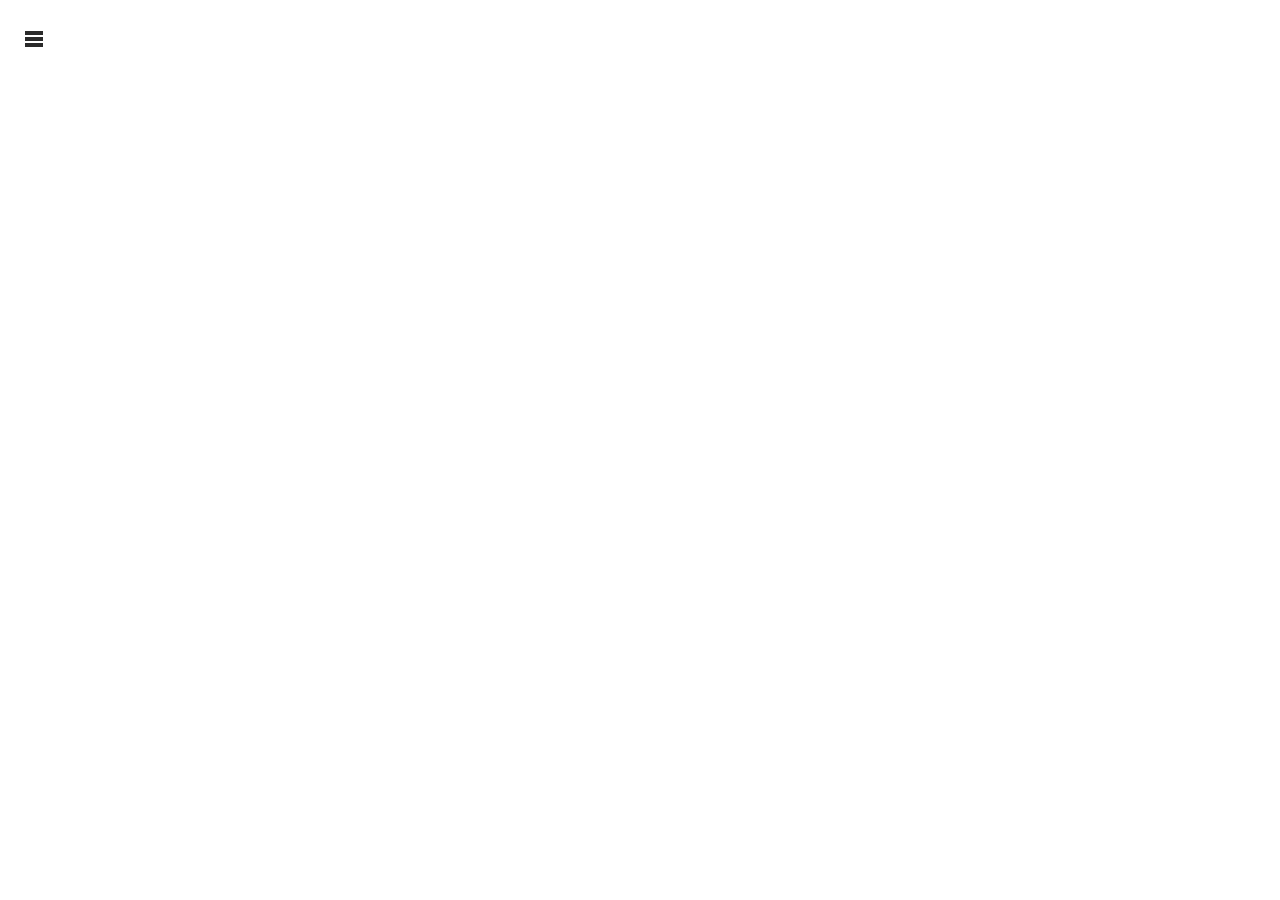
<file: contacto.html>
<!DOCTYPE html>
  <html>
  <head>
    <title>Aitor Larrea Ilustraciones - Contacto</title>
    <meta charset="utf-8"/>
    <meta name="author" content ="Aitor Larrea"/>
    <meta name="copyright" content="Aitor Larrea"/>
    <meta name="description" content="Aitor Larrea, fundador de Juko Manduko e ilustrador de ideas, cuentos y proyectos."/>
    <meta name="keywords" content="ilustrador, ilustraciones, cuentos infantiles, ideas, proyectos"/>
    <meta http-equiv=”Content-Language” content=”es”/>
    <meta name="viewport" content="width=device-width, initial-scale=1"/>
    <link href="style.css" rel="stylesheet" type="text/css"/>
    <link rel="icon" href="img/favicon.png" type="image/png"/>
  </head>
  </html>

  <header>
    <h1>Aitor Larrea</h1>
    <div class="social">
      <a href="https://facebook.com/jukomanduko/" target="_blank"><img src="img/facebook-icon.jpg" alt="facebook"></a>
      <a href="https://instagram.com/jukomanduko" target="_blank"><img src="img/instagram-icon.jpg" alt="instagram"></a>
      <a href="https://www.pinterest.es/jukomanduko/" target="_blank"><img src="img/pinterest-icon.jpg" alt="pinterest"></a>
    </div>
  </header>
  <nav>
      <a href="index.html">Ilustraciones</a>
      <a href="proyectos.html">Proyectos</a>
      <a href="contacto.html">Contacto</a>
  </nav>
  <a href ="#" class = "toggle-nav"><img src="img/menu.svg"></a>


<div class="container">

  <div class="contacto">
    <div class="img">
      <img src="img/aitorlarrea.jpg">
    </div>
    
    <div class="descripcion">
      <p>Hola a tod@s!
      <br>Soy Aitor y nací en Vitoria-Gasteiz en 1983 aunque ahora ya hace 14 años que también soy sesrovirenc.
      <br>Trabajo en educación y combino esta faceta profesional con la ilustración. 
      <br>Si queréis plasmar vuestras ideas y proyectos en ilustraciones, o conocer mis trabajos, podéis poneros en contacto conmigo mandándome un mail a <a href="mailto:jukomanduko@gmail.com" class="mailcontacto">jukomanduko@gmail.com</a>
      </p>
    </div>
    

  </div>

</div>

   
	<script type="text/javascript" src="js/fadein.js"></script>
  <script type="text/javascript" src="js/menu.js"></script>
</file>
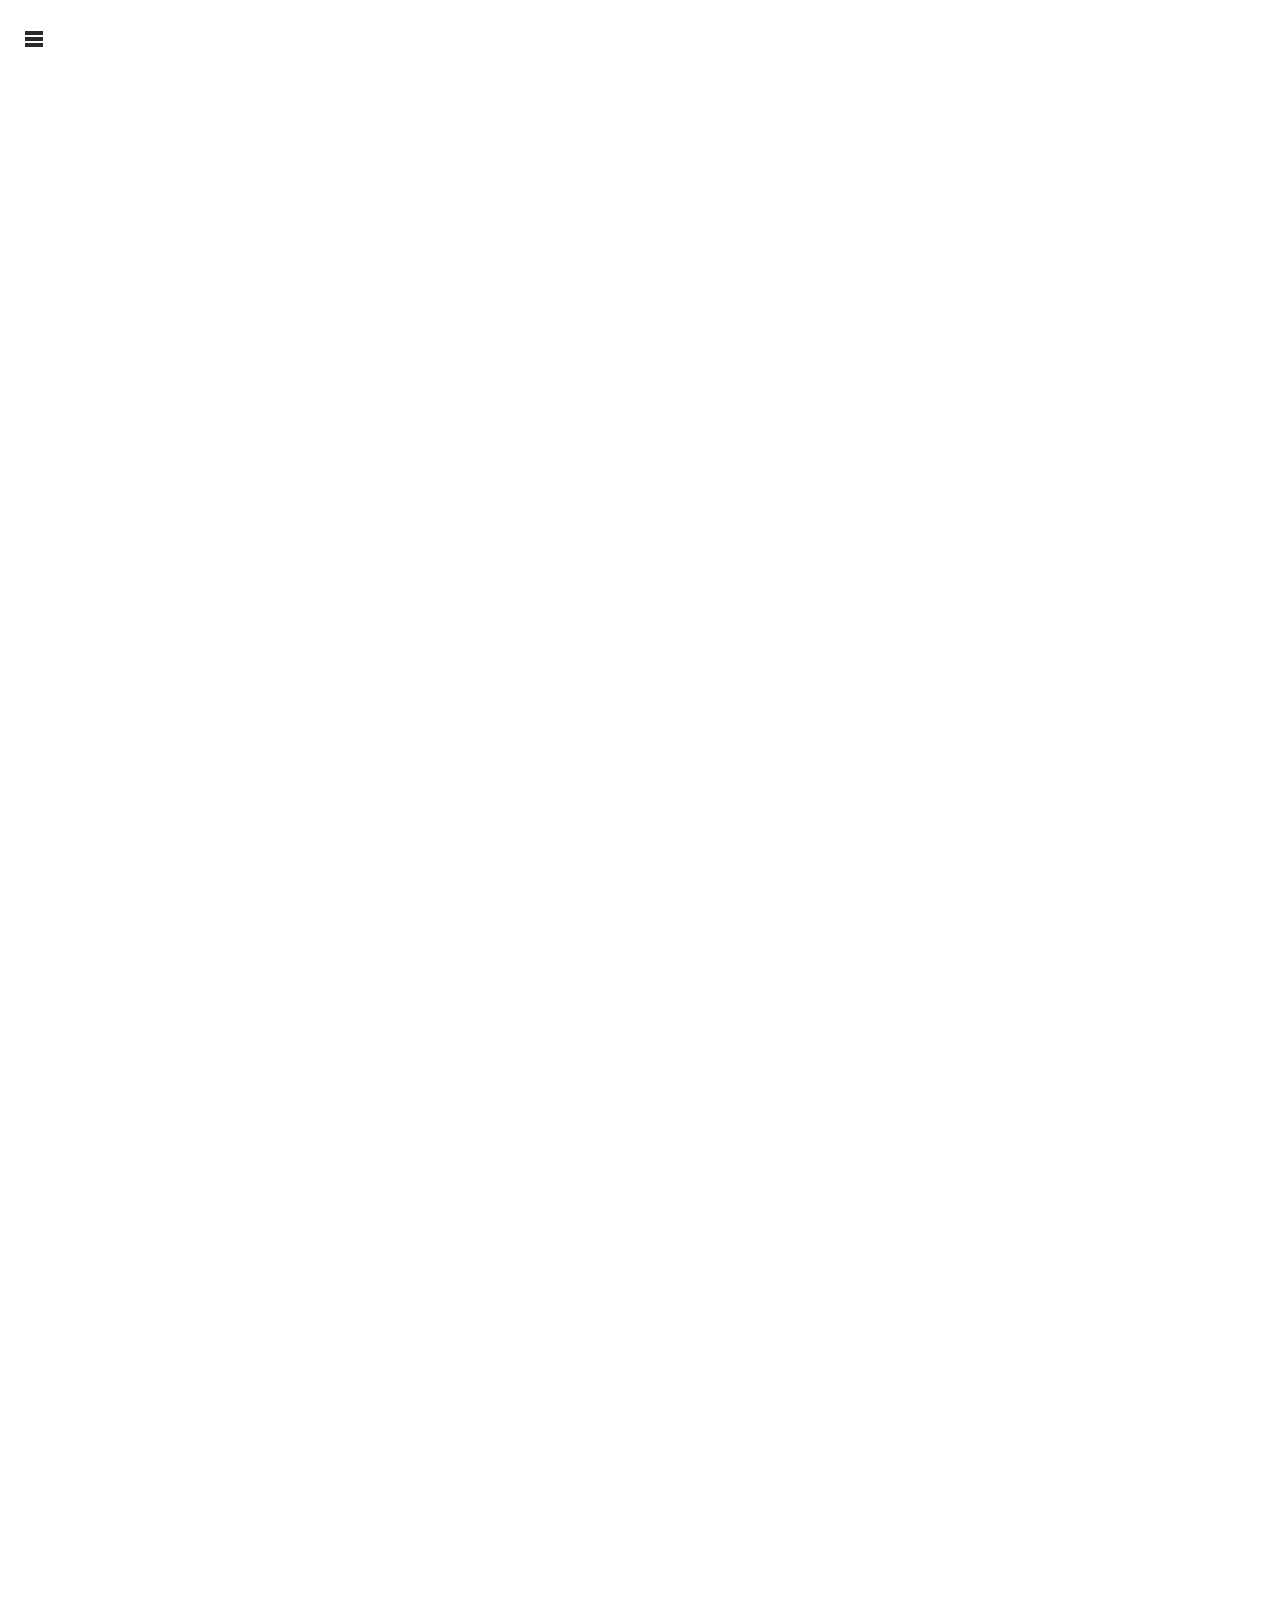
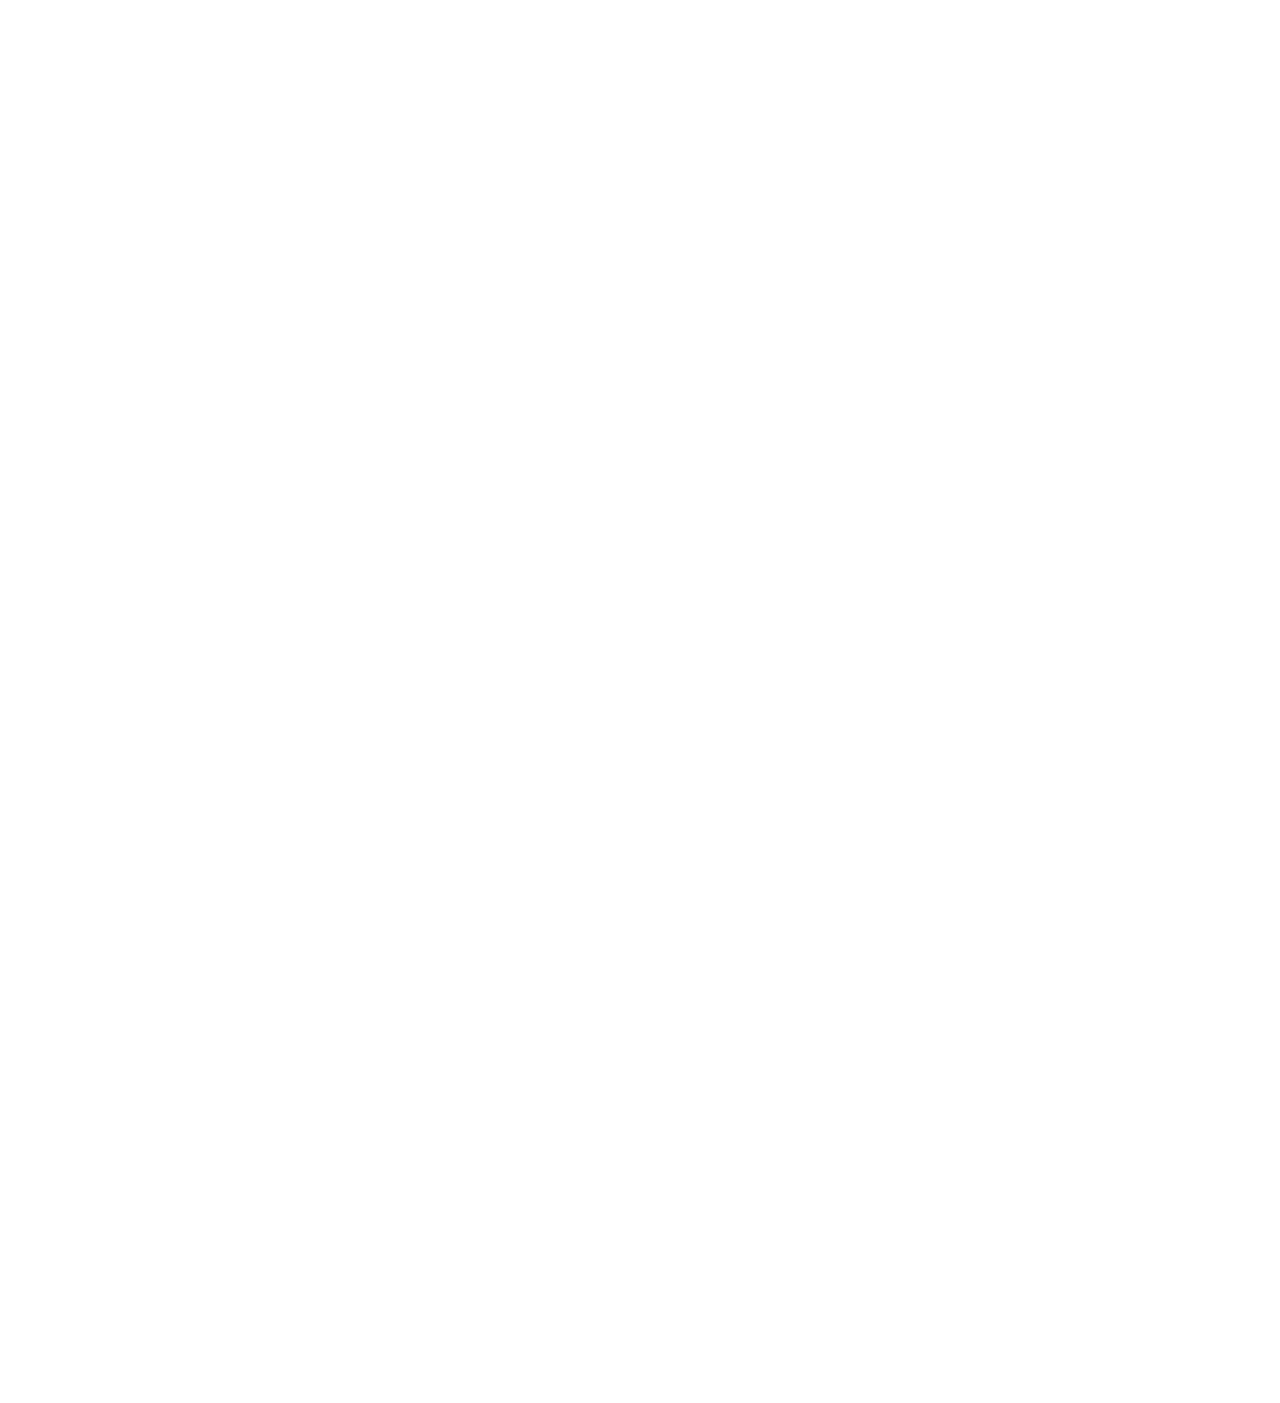
<file: proyectos.html>
<!DOCTYPE html>
  <html>
  <head>
    <title>Aitor Larrea Ilustraciones - Proyectos</title>
    <meta charset="utf-8"/>
    <meta name="author" content ="Aitor Larrea"/>
    <meta name="copyright" content="Aitor Larrea"/>
    <meta name="description" content="Aitor Larrea, fundador de Juko Manduko e ilustrador de ideas, cuentos y proyectos."/>
    <meta name="keywords" content="ilustrador, ilustraciones, cuentos infantiles, ideas, proyectos"/>
    <meta http-equiv=”Content-Language” content=”es”/>
    <meta name="viewport" content="width=device-width, initial-scale=1"/>
    <link href="style.css" rel="stylesheet" type="text/css"/>
    <link rel="icon" href="img/favicon.png" type="image/png"/>
  </head>
  </html>

  <header>
    <h1>Aitor Larrea</h1>
    <div class="social">
      <a href="https://facebook.com/jukomanduko/" target="_blank"><img src="img/facebook-icon.jpg" alt="facebook"></a>
      <a href="https://instagram.com/jukomanduko" target="_blank"><img src="img/instagram-icon.jpg" alt="instagram"></a>
      <a href="https://www.pinterest.es/jukomanduko/" target="_blank"><img src="img/pinterest-icon.jpg" alt="pinterest"></a>
    </div>
  </header>
  <nav>
      <a href="index.html">Ilustraciones</a>
      <a href="proyectos.html">Proyectos</a>
      <a href="contacto.html">Contacto</a>
  </nav>
  <a href ="#" class = "toggle-nav"><img src="img/menu.svg"></a>


<div class="container">
  <div class="container-proyectos">
    
    <section>
      <div>
        <h2>Biluzik</h2><p>Primera exposición personal con el nombre de Biluzik (desnud@ en euskera) La piel como última capa antes de la desnudez del alma.</p>
        <a class="button" href="html/biluzik.html">Ver proyecto</a>
      </div>  
      <img src="img/biluzik/biluzik1.jpg"> 
    </section>


    <section>
      <img src="img/el-cargol-i-lherbeta-de-poniol/ecilbp1.jpg">
      <div>
        <h2>El Cargol i l’herbeta de poniol</h2>
        <p>Proyecto de personalización del cuento tradicional catalán. Cualquier niño se puede convertir en el protagonista de esta historia donde un pobre caracol necesita ayuda para curarse.</p>
        <a class="button" href="html/elcargol.html">Ver proyecto</a>
      </div> 
    </section>

    <section>
      <div>
        <h2>Esta historia</h2>
        <p>A Toni le gusta el azul, a Noelia el naranja, a Toni los peces, a Noelia los gatos... los protagonistas de esta historia tienen gustos diferentes, pero el destino les ha unido ¿Qué tendrá preparado para ellos? Proyecto por encargo.</p>
        <a class="button" href="html/estahistoria.html">Ver proyecto</a>
      </div>
        <img src="img/esta-historia/estahistoria1.jpg">
    </section>

    <section>
      <img src="img/kor-project/korlego.jpg">
      <div>
        <h2>Kor project</h2>
        <p>Diseños que surgen del corazón y el amor por la ilustración y que son llevados a la moda a través de la estampación.</p>
        <a class="button" href="html/korproject.html">Ver proyecto</a>
      </div>
      
    </section>

    <section>
      <div>
        <h2>Piu Piu</h2>
        <p>Piu Piu es un valiente pajarillo que ha decidido abandonar su nido ¿Qué aventuras le esperan más allá del bosque? Cuento escrito por Maria Dolores Ayala.</p>
        <a class="button" href="html/piupiu.html">Ver proyecto</a>
      </div>
      <img src="img/piu-piu/piupiu1.jpg">
    </section>

    <section>
      <img src="img/dinamiques-contades/dinamiques-contades-1.jpg">
      <div>
        <h2>Dinàmiques CONTAdes</h2>
        <p>¿Aquí quién manda? ¿Quién cuida a quién? y El Miedo de Daniela son los tres cuentos que forman Dinàmiques CONTAdes. Cuentos ilustrados para un público familiar y educativo. Dinàmiques CONTAdes es un proyecto de Laia Panyella y Laura Cortés, editado y publicado por POL·LEN edicions.
          </p>
        <a class="button" href="html/dinamiques-contades.html">Ver proyecto</a>
      </div>
    </section>

  </div>
</div>

   
	<script type="text/javascript" src="js/fadein.js"></script>
  <script type="text/javascript" src="js/menu.js"></script>
</file>
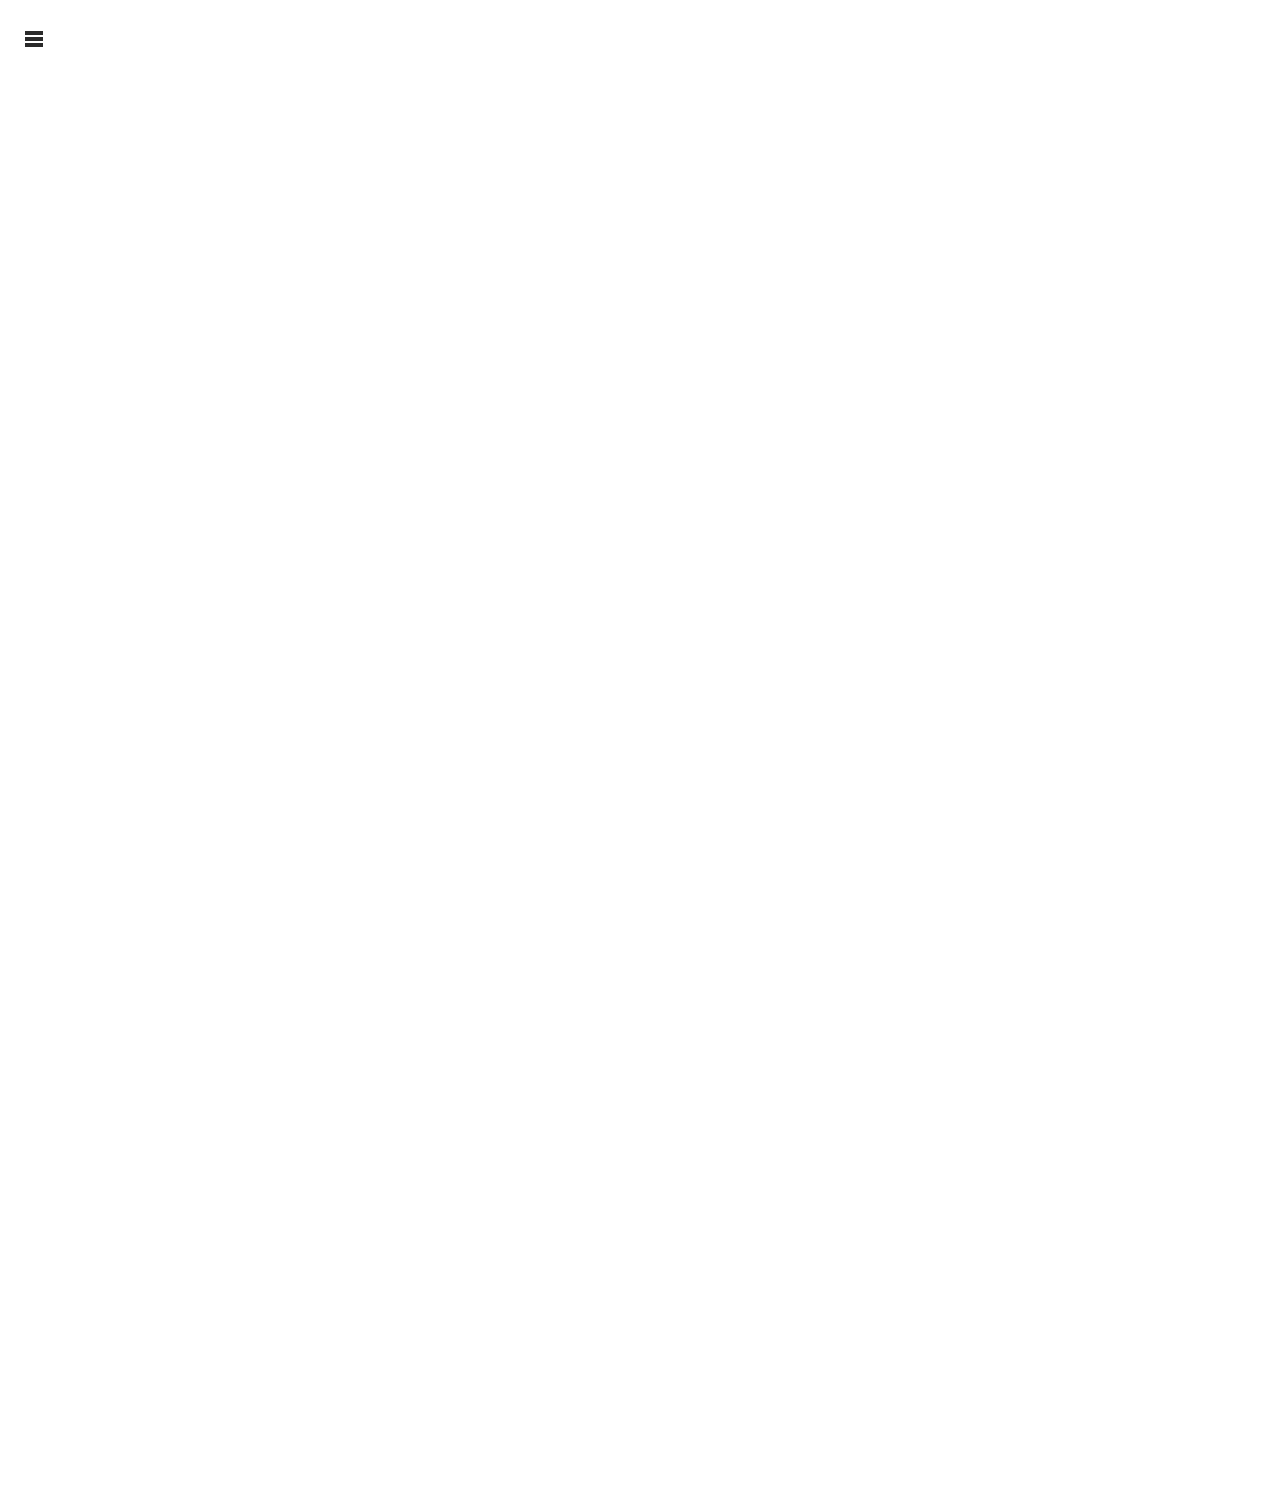
<file: html/biluzik.html>
<!DOCTYPE html>
	<html>
	<head>
		<title>Aitor Larrea Ilustraciones</title>
		<meta charset="utf-8"/>
		<meta name="author" content ="Aitor Larrea"/>
		<meta name="copyright" content="Aitor Larrea"/>
		<meta name="description" content="Aitor Larrea, fundador de Juko Manduko e ilustrador de ideas, cuentos y proyectos."/>
		<meta name="keywords" content="ilustrador, ilustraciones, cuentos infantiles, ideas, proyectos"/>
		<meta http-equiv=”Content-Language” content=”es”/>
		<meta name="viewport" content="width=device-width, initial-scale=1"/>
		<link href="../style.css" rel="stylesheet" type="text/css"/>
		<link rel="icon" href="../img/favicon.png" type="image/png"/>
	</head>
	</html>

	<header>
		<h1>Aitor Larrea</h1>
		<div class="social">
			<a href="https://facebook.com/jukomanduko/" target="_blank"><img src="../img/facebook-icon.jpg" alt="facebook"></a>
			<a href="https://instagram.com/jukomanduko" target="_blank"><img src="../img/instagram-icon.jpg" alt="instagram"></a>
			<a href="https://www.pinterest.es/jukomanduko/" target="_blank"><img src="../img/pinterest-icon.jpg" alt="pinterest"></a>
		</div>
	</header>
	<nav>
		<a href="../index.html">Ilustraciones</a>
    	<a href="../proyectos.html">Proyectos</a>
    	<a href="../contacto.html">Contacto</a>
	</nav>
	<a href ="#" class = "toggle-nav"><img src="img/menu.svg"></a>
	
	<div class="container">
		<div class="proyecto-individual">
			<div class="descripcion">
        		<h2>Biluzik</h2>
        		<p>Primera exposición personal con el nombre de Biluzik (desnud@ en euskera) La piel como última capa antes de la desnudez del alma.</p>
  			</div>
  			<div class="images">
  				<img src="../img/biluzik/biluzik1.jpg">
  				<img src="../img/biluzik/biluzik2.jpg">
  				<img src="../img/biluzik/biluzik3.jpg">
  				<img src="../img/biluzik/biluzik4.jpg">
  				<img src="../img/biluzik/biluzik5.jpg">
  			</div>
  			<a class="button" href="../proyectos.html" style="width:140px; margin: 25px 0 25px 0">Volver a proyectos</a>
			
	    </div>
	</div>
		
       
	<script type="text/javascript" src="../js/fadein.js"></script>
	<script type="text/javascript" src="../js/menu.js"></script>
</file>
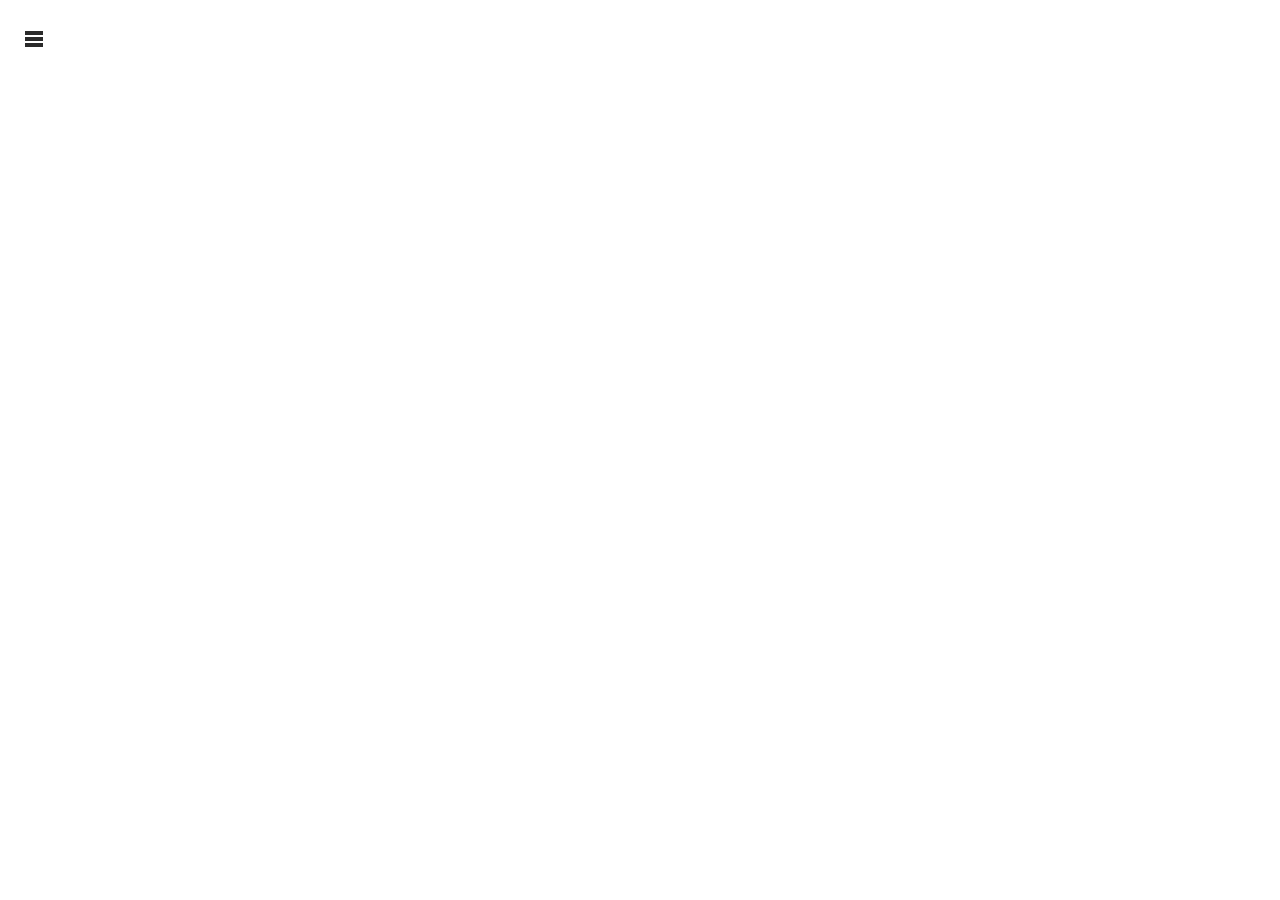
<file: html/dinamiques-contades.html>
<!DOCTYPE html>
	<html>
	<head>
		<title>Aitor Larrea Ilustraciones</title>
		<meta charset="utf-8"/>
		<meta name="author" content ="Aitor Larrea"/>
		<meta name="copyright" content="Aitor Larrea"/>
		<meta name="description" content="Aitor Larrea, fundador de Juko Manduko e ilustrador de ideas, cuentos y proyectos."/>
		<meta name="keywords" content="ilustrador, ilustraciones, cuentos infantiles, ideas, proyectos"/>
		<meta http-equiv=”Content-Language” content=”es”/>
		<meta name="viewport" content="width=device-width, initial-scale=1"/>
		<link href="../style.css" rel="stylesheet" type="text/css"/>
		<link rel="icon" href="../img/favicon.png" type="image/png"/>
	</head>
	</html>

	<header>
		<h1>Aitor Larrea</h1>
		<div class="social">
			<a href="https://facebook.com/jukomanduko/" target="_blank"><img src="../img/facebook-icon.jpg" alt="facebook"></a>
			<a href="https://instagram.com/jukomanduko" target="_blank"><img src="../img/instagram-icon.jpg" alt="instagram"></a>
			<a href="https://www.pinterest.es/jukomanduko/" target="_blank"><img src="../img/pinterest-icon.jpg" alt="pinterest"></a>
		</div>
	</header>
	<nav>
		<a href="../index.html">Ilustraciones</a>
    	<a href="../proyectos.html">Proyectos</a>
    	<a href="../contacto.html">Contacto</a>
	</nav>
	<a href ="#" class = "toggle-nav"><img src="img/menu.svg"></a>
	
	<div class="container">
		<div class="proyecto-individual">
			<div class="descripcion">
        	<h2>Dinàmiques CONTAdes</h2>
        	<p>¿Aquí quién manda? ¿Quién cuida a quién? y El Miedo de Daniela son los tres cuentos que forman Dinàmiques CONTAdes. Cuentos ilustrados para un público familiar y educativo. Con un lenguaje próximo a las niñas y niños, estos cuentos se convierten en una herramienta de comunicación desde otro espacio, otra mirada. Un lenguaje que permite entrar en el mundo simbólico y a la vez generar un contexto en el que compartir aspectos que nos ocupan y preocupan de nuestras vidas. Dinàmiques CONTAdes es un proyecto de Laia Panyella y Laura Cortés, editado y publicado por POL·LEN edicions.
            </p>
  			</div>
  			<div class="images">
  				<img src="../img/dinamiques-contades/dinamiques-contades-1.jpg">
				<img src="../img/dinamiques-contades/dinamiques-contades-2.jpg">
				<img src="../img/dinamiques-contades/dinamiques-contades-3.jpg">
  			</div>
			<a class="button" href="../proyectos.html" style="width:140px; margin: 25px 0 25px 0">Volver a proyectos</a>
	    </div>
	</div>
		
       
	<script type="text/javascript" src="../js/fadein.js"></script>
	<script type="text/javascript" src="../js/menu.js"></script>
</file>
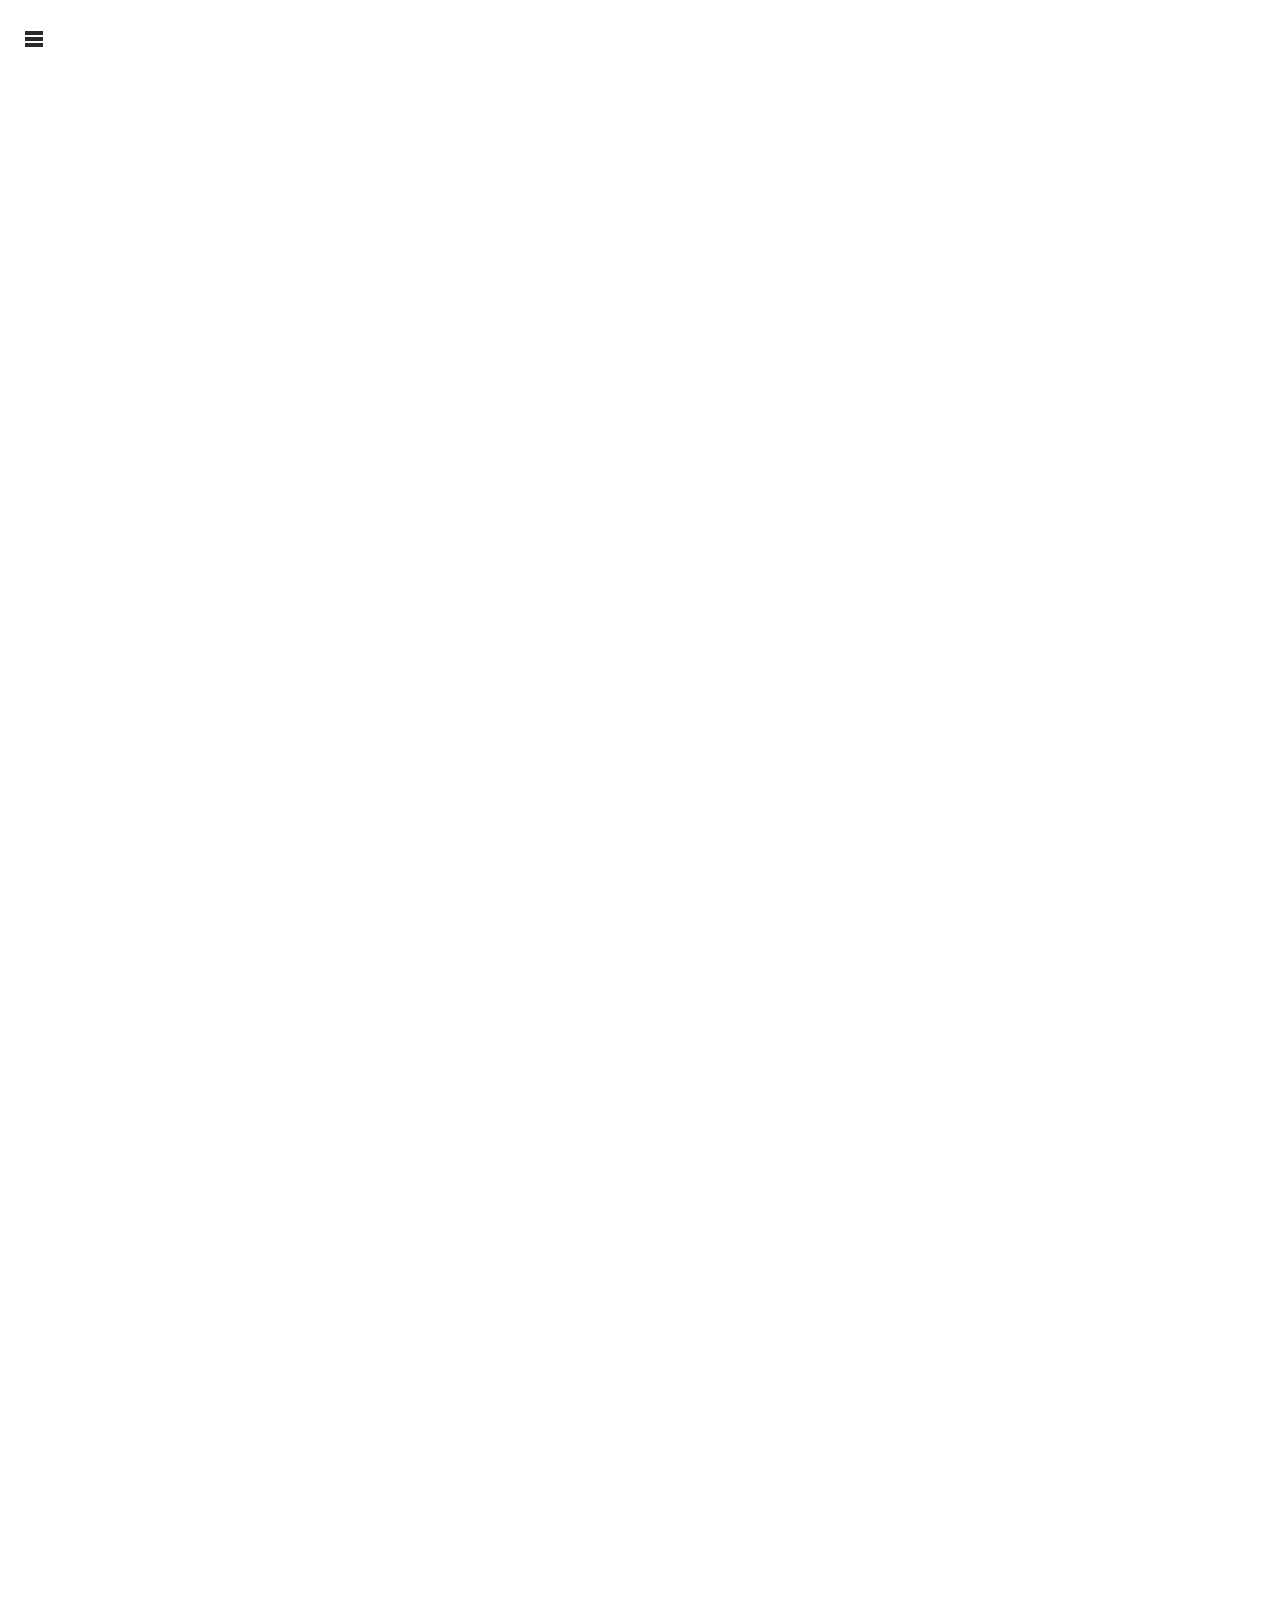
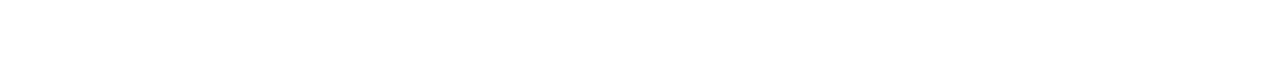
<file: html/elcargol.html>
<!DOCTYPE html>
	<html>
	<head>
		<title>Aitor Larrea Ilustraciones</title>
		<meta charset="utf-8"/>
		<meta name="author" content ="Aitor Larrea"/>
		<meta name="copyright" content="Aitor Larrea"/>
		<meta name="description" content="Aitor Larrea, fundador de Juko Manduko e ilustrador de ideas, cuentos y proyectos."/>
		<meta name="keywords" content="ilustrador, ilustraciones, cuentos infantiles, ideas, proyectos"/>
		<meta http-equiv=”Content-Language” content=”es”/>
		<meta name="viewport" content="width=device-width, initial-scale=1"/>
		<link href="../style.css" rel="stylesheet" type="text/css"/>
		<link rel="icon" href="../img/favicon.png" type="image/png"/>
	</head>
	</html>

	<header>
		<h1>Aitor Larrea</h1>
		<div class="social">
			<a href="https://facebook.com/jukomanduko/" target="_blank"><img src="../img/facebook-icon.jpg" alt="facebook"></a>
			<a href="https://instagram.com/jukomanduko" target="_blank"><img src="../img/instagram-icon.jpg" alt="instagram"></a>
			<a href="https://www.pinterest.es/jukomanduko/" target="_blank"><img src="../img/pinterest-icon.jpg" alt="pinterest"></a>
		</div>
	</header>
	<nav>
		<a href="../index.html">Ilustraciones</a>
    	<a href="../proyectos.html">Proyectos</a>
    	<a href="../contacto.html">Contacto</a>
	</nav>
	<a href ="#" class = "toggle-nav"><img src="img/menu.svg"></a>
	
	<div class="container">
		<div class="proyecto-individual">
			<div class="descripcion">
        	<h2>El Cargol i l’herbeta de poniol</h2>
        	<p>Proyecto de personalización del cuento tradicional catalán. Cualquier niño se puede convertir en el protagonista de esta historia donde un pobre caracol necesita ayuda para curarse.</p>
  			</div>
  			<div class="images">
  				<img src="../img/el-cargol-i-lherbeta-de-poniol/ecilbp1.jpg">
				<img src="../img/el-cargol-i-lherbeta-de-poniol/ecilbp2.jpg">
				<img src="../img/el-cargol-i-lherbeta-de-poniol/ecilbp3.jpg">
				<img src="../img/el-cargol-i-lherbeta-de-poniol/ecilbp4.jpg">
				<img src="../img/el-cargol-i-lherbeta-de-poniol/ecilbp5.jpg">
				<img src="../img/el-cargol-i-lherbeta-de-poniol/ecilbp6.jpg">
				<img src="../img/el-cargol-i-lherbeta-de-poniol/ecilbp7.jpg">
				<img src="../img/el-cargol-i-lherbeta-de-poniol/ecilbp8.jpg">
				<img src="../img/el-cargol-i-lherbeta-de-poniol/ecilbp9.jpg">
  			</div>
			<a class="button" href="../proyectos.html" style="width:140px; margin: 25px 0 25px 0">Volver a proyectos</a>
	    </div>
	</div>
		
       
	<script type="text/javascript" src="../js/fadein.js"></script>
	<script type="text/javascript" src="../js/menu.js"></script>
</file>
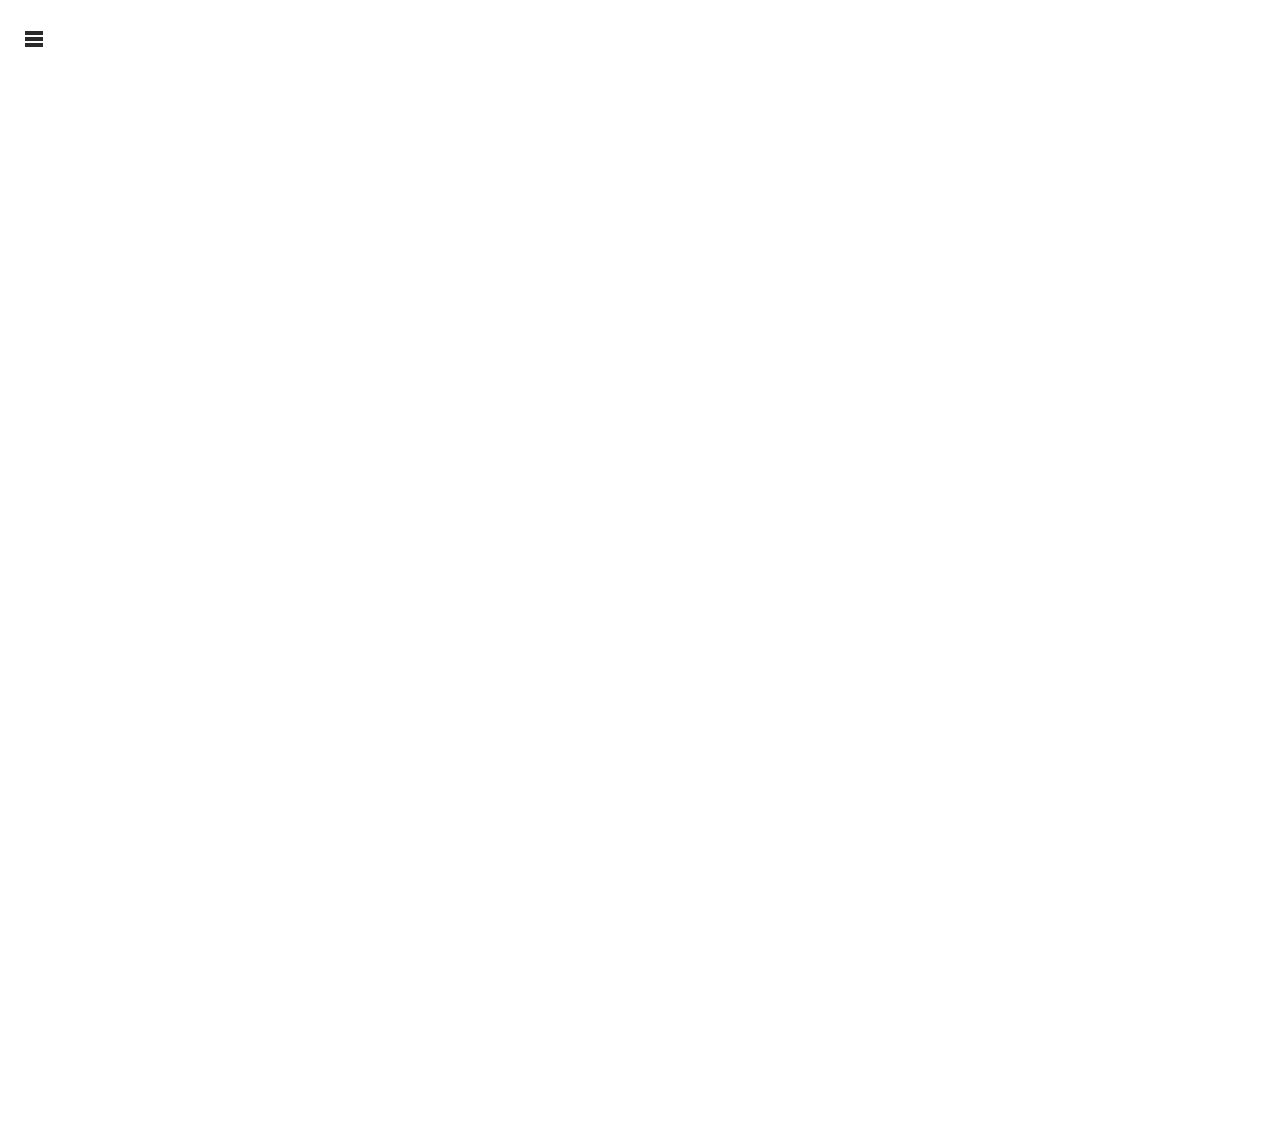
<file: html/estahistoria.html>
<!DOCTYPE html>
	<html>
	<head>
		<title>Aitor Larrea Ilustraciones</title>
		<meta charset="utf-8"/>
		<meta name="author" content ="Aitor Larrea"/>
		<meta name="copyright" content="Aitor Larrea"/>
		<meta name="description" content="Aitor Larrea, fundador de Juko Manduko e ilustrador de ideas, cuentos y proyectos."/>
		<meta name="keywords" content="ilustrador, ilustraciones, cuentos infantiles, ideas, proyectos"/>
		<meta http-equiv=”Content-Language” content=”es”/>
		<meta name="viewport" content="width=device-width, initial-scale=1"/>
		<link href="../style.css" rel="stylesheet" type="text/css"/>
		<link rel="icon" href="../img/favicon.png" type="image/png"/>
	</head>
	</html>

	<header>
		<h1>Aitor Larrea</h1>
		<div class="social">
			<a href="https://facebook.com/jukomanduko/" target="_blank"><img src="../img/facebook-icon.jpg" alt="facebook"></a>
			<a href="https://instagram.com/jukomanduko" target="_blank"><img src="../img/instagram-icon.jpg" alt="instagram"></a>
			<a href="https://www.pinterest.es/jukomanduko/" target="_blank"><img src="../img/pinterest-icon.jpg" alt="pinterest"></a>
		</div>
	</header>
	<nav>
		<a href="../index.html">Ilustraciones</a>
    	<a href="../proyectos.html">Proyectos</a>
    	<a href="../contacto.html">Contacto</a>
	</nav>
	<a href ="#" class = "toggle-nav"><img src="img/menu.svg"></a>
	
	<div class="container">
		<div class="proyecto-individual">
			<div class="descripcion">
        		<h2>Esta historia</h2>
        		<p>A Toni le gusta el azul, a Noelia el naranja, a Toni los peces, a Noelia los gatos... los protagonistas de esta historia tienen gustos diferentes, pero el destino les ha unido ¿Qué tendrá preparado para ellos? Proyecto por encargo.</p>
  			</div>
  			<div class="images">
  				<img src="../img/esta-historia/estahistoria1.jpg">
				<img src="../img/esta-historia/estahistoria2.jpg">
				<img src="../img/esta-historia/estahistoria3.jpg">
				<img src="../img/esta-historia/estahistoria4.jpg">
  			</div>
			<a class="button" href="../proyectos.html" style="width:140px; margin: 25px 0 25px 0">Volver a proyectos</a>
	    </div>
	</div>
		
       
	<script type="text/javascript" src="../js/fadein.js"></script>
	<script type="text/javascript" src="../js/menu.js"></script>
</file>
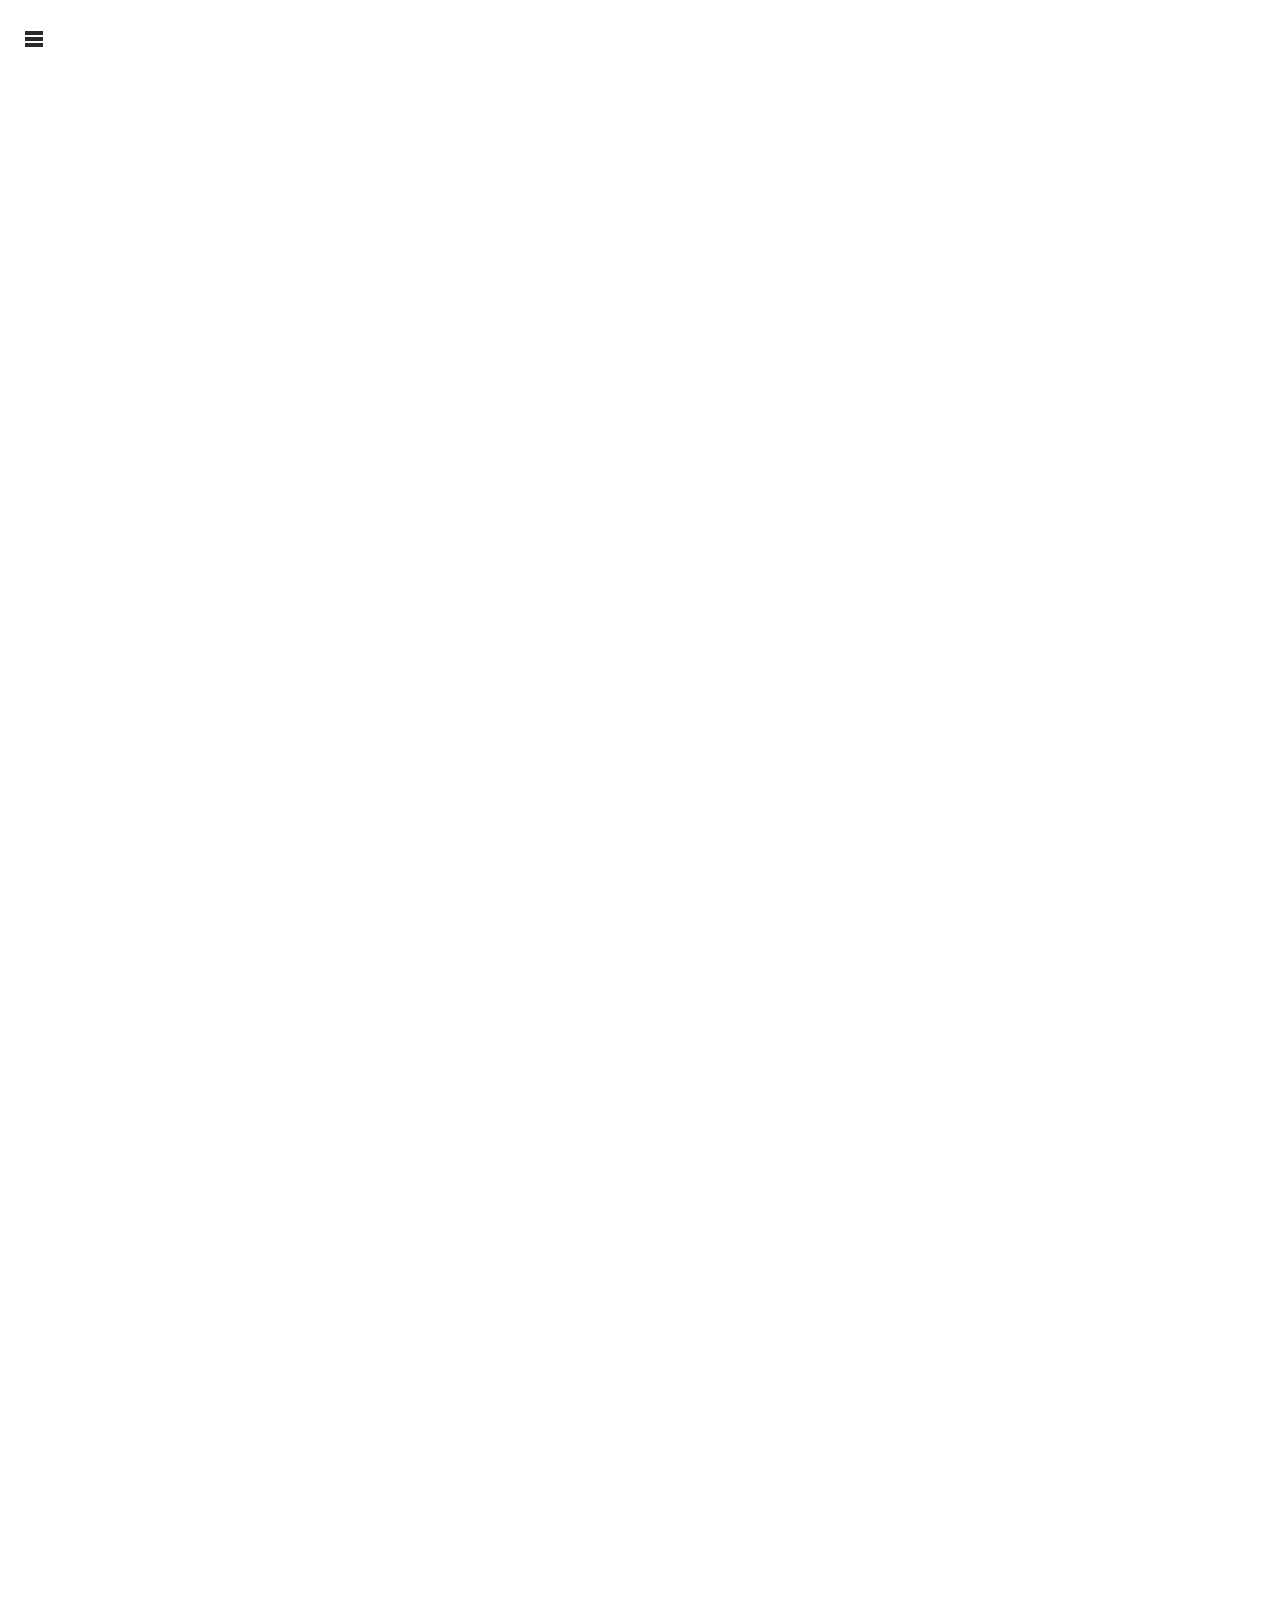
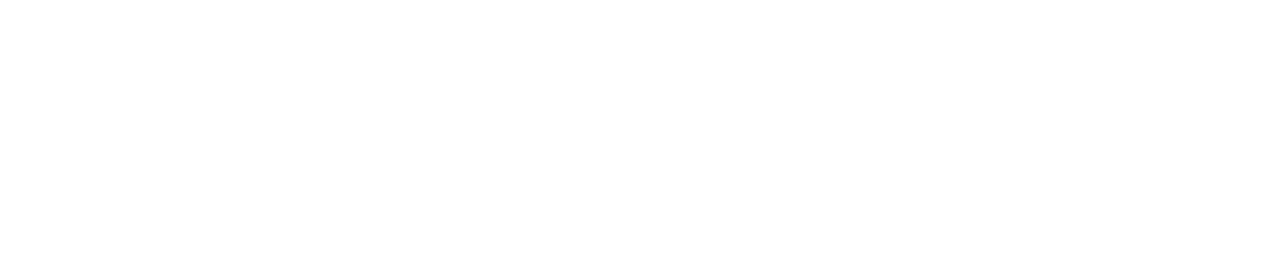
<file: html/korproject.html>
<!DOCTYPE html>
	<html>
	<head>
		<title>Aitor Larrea Ilustraciones</title>
		<meta charset="utf-8"/>
		<meta name="author" content ="Aitor Larrea"/>
		<meta name="copyright" content="Aitor Larrea"/>
		<meta name="description" content="Aitor Larrea, fundador de Juko Manduko e ilustrador de ideas, cuentos y proyectos."/>
		<meta name="keywords" content="ilustrador, ilustraciones, cuentos infantiles, ideas, proyectos"/>
		<meta http-equiv=”Content-Language” content=”es”/>
		<meta name="viewport" content="width=device-width, initial-scale=1"/>
		<link href="../style.css" rel="stylesheet" type="text/css"/>
		<link rel="icon" href="../img/favicon.png" type="image/png"/>
	</head>
	</html>

	<header>
		<h1>Aitor Larrea</h1>
		<div class="social">
			<a href="https://facebook.com/jukomanduko/" target="_blank"><img src="../img/facebook-icon.jpg" alt="facebook"></a>
			<a href="https://instagram.com/jukomanduko" target="_blank"><img src="../img/instagram-icon.jpg" alt="instagram"></a>
			<a href="https://www.pinterest.es/jukomanduko/" target="_blank"><img src="../img/pinterest-icon.jpg" alt="pinterest"></a>
		</div>
	</header>
	<nav>
		<a href="../index.html">Ilustraciones</a>
    	<a href="../proyectos.html">Proyectos</a>
    	<a href="../contacto.html">Contacto</a>
	</nav>
	<a href ="#" class = "toggle-nav"><img src="img/menu.svg"></a>
	
	<div class="container">
		<div class="proyecto-individual">

			<div class="descripcion">
        		<h2>Kor project</h2>
        		<p>Diseños que surgen del corazón y el amor por la ilustración y que son llevados a la moda a través de la estampación.</p>
  			</div>
  			
  			<div class="images">
  				<img src="../img/kor-project/take-away.jpg">
  				<img src="../img/kor-project/tarjeta.jpg">
				<img src="../img/kor-project/korlego.jpg">
				<img src="../img/kor-project/diastole-sostenida.jpg">
	        	<img src="../img/kor-project/korcami.jpg">
	        	<img src="../img/kor-project/kormusic.jpg">
	        	<img src="../img/kor-project/logo-kor-project.jpg">
  			</div>

  			<a class="button" href="../proyectos.html" style="width:140px; margin: 25px 0 25px 0">Volver a proyectos</a>
  			
	    </div>
	</div>
		
       
	<script type="text/javascript" src="../js/fadein.js"></script>
	<script type="text/javascript" src="../js/menu.js"></script>
</file>
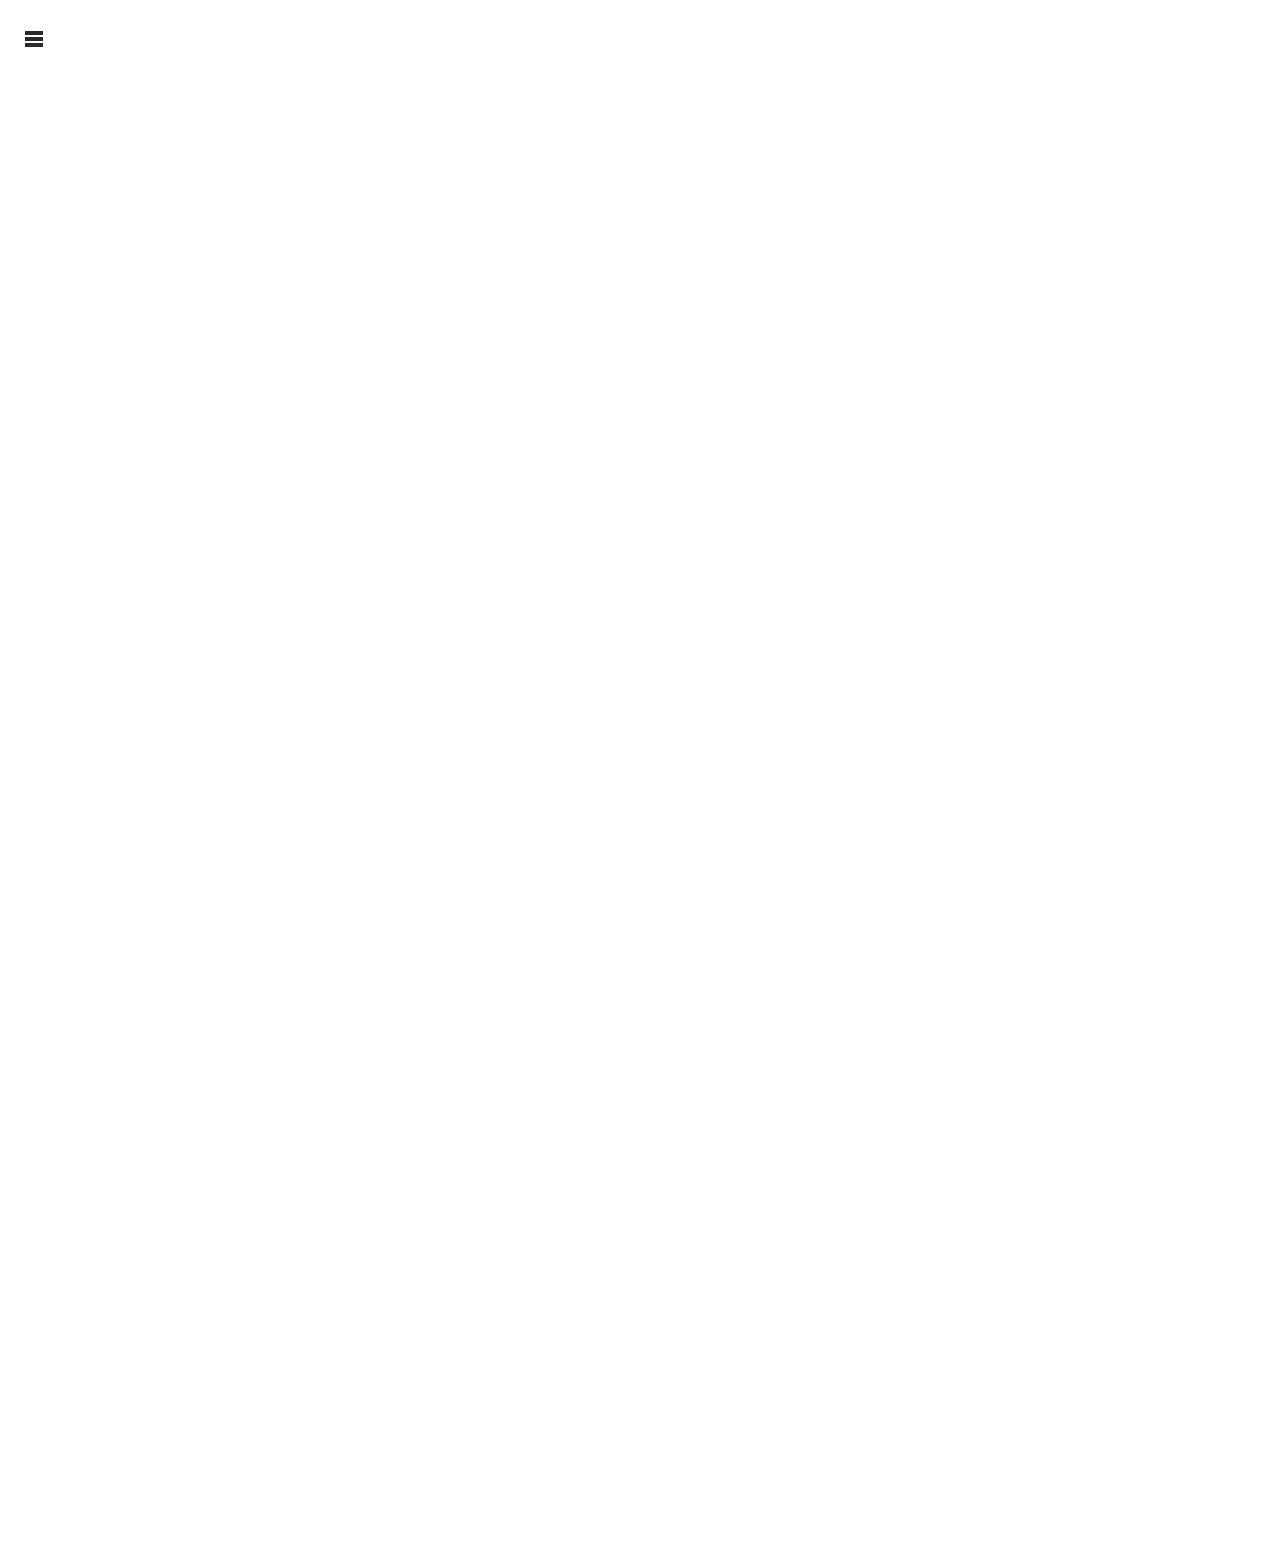
<file: html/piupiu.html>
<!DOCTYPE html>
	<html>
	<head>
		<title>Aitor Larrea Ilustraciones</title>
		<meta charset="utf-8"/>
		<meta name="author" content ="Aitor Larrea"/>
		<meta name="copyright" content="Aitor Larrea"/>
		<meta name="description" content="Aitor Larrea, fundador de Juko Manduko e ilustrador de ideas, cuentos y proyectos."/>
		<meta name="keywords" content="ilustrador, ilustraciones, cuentos infantiles, ideas, proyectos"/>
		<meta http-equiv=”Content-Language” content=”es”/>
		<meta name="viewport" content="width=device-width, initial-scale=1"/>
		<link href="../style.css" rel="stylesheet" type="text/css"/>
		<link rel="icon" href="../img/favicon.png" type="image/png"/>
	</head>
	</html>

	<header>
		<h1>Aitor Larrea</h1>
		<div class="social">
			<a href="https://facebook.com/jukomanduko/" target="_blank"><img src="../img/facebook-icon.jpg" alt="facebook"></a>
			<a href="https://instagram.com/jukomanduko" target="_blank"><img src="../img/instagram-icon.jpg" alt="instagram"></a>
			<a href="https://www.pinterest.es/jukomanduko/" target="_blank"><img src="../img/pinterest-icon.jpg" alt="pinterest"></a>
		</div>
	</header>
	<nav>
		<a href="../index.html">Ilustraciones</a>
    	<a href="../proyectos.html">Proyectos</a>
    	<a href="../contacto.html">Contacto</a>
	</nav>
	<a href ="#" class = "toggle-nav"><img src="img/menu.svg"></a>
	
	<div class="container">
		<div class="proyecto-individual">
			<div class="descripcion">
        		<h2>Piu Piu</h2>
        		<p>Piu Piu es un valiente pajarillo que ha decidido abandonar su nido ¿Qué aventuras le esperan más allá del bosque? Cuento escrito por Maria Dolores Ayala.</p>
  			</div> 

  			<div class="images">
  				<img src="../img/piu-piu/piupiu1.jpg">
  				<img src="../img/piu-piu/piupiu2.jpg">
  				<img src="../img/piu-piu/piupiu3.jpg">
  				<img src="../img/piu-piu/piupiu4.jpg">
  				<img src="../img/piu-piu/piupiu5.jpg">
  			</div>
  			
  			<a class="button" href="../proyectos.html" style="width:140px; margin: 25px 0 25px 0">Volver a proyectos</a>
	    </div>
	</div>
		
       
	<script type="text/javascript" src="../js/fadein.js"></script>
	<script type="text/javascript" src="../js/menu.js"></script>
</file>
<file: style.css>
@import url('https://fonts.googleapis.com/css2?family=Josefin+Sans:ital,wght@0,100;0,200;0,300;0,400;0,500;0,600;0,700;1,100;1,200;1,300;1,400;1,500;1,600;1,700&display=swap');


@keyframes fadein {
	0% {opacity:0;}
	100% {opacity:1;}
}

body {
	font-family: 'Josefin Sans', sans-serif;
	font-size: 18px;
	line-height: 1.6;
	font-weight: 300;
	background-color: #ffffff;
	color: #052837;
	overflow-x: hidden;

}


/*-----------------------HEADER------------------*/
header{
	position: fixed;
	display: flex;
	flex-direction: column;
	top:0;
	left:0;
	align-items: center;
	justify-content: center;
	height: 85px;
	width:100%;
	line-height: 0.4;
}


.social a{
	opacity: 0.5;
	transition: 0.5s;
}

.social a:hover{
	opacity: 1;
}

.social img{
	width:20px;
}

nav{
	position: fixed;
	top: 90px;
	left: 0;
	width: 240px;
	height: 100vh;
	background-color: #ffffff;
	color: #052837;
	font-family: "Josefin Sans";
	font-size: 24px;
	display: flex;
	flex-direction: column;
	justify-content: center;
	
	}

nav a{
	position: relative;
	top:-60px;
	color: #052837;
	text-decoration: none;
	margin: 5px 32px 5px 32px;
	transition: 1s;
}

nav a:hover{
	border-bottom: 1px solid #052837;
	
}

a.toggle-nav{
	position: fixed;
	top: 0;
	left: 0;
	padding: 24px;
	width: 50px;
	text-decoration: none;
	color: #052837;
}

a.toggle-nav img{
	margin:0 5px 0 0 ;
	vertical-align: middle;
}

/*-----------------------MAIN PAGE------------------*/
.container{
	position:relative;
	display: flex;
	flex-wrap: wrap;
	top:100px;
	padding: 1em;
	/*z-index: 1;*/
	background-color: #ffffff;
	transition: transform 0.5s;
}

.container.open{
	transform: translate(200px,0);
}

.column{
	flex: 25%;
	max-width: 25%;
}

.column img{
    width: 90%;
    margin: 1em;
	box-shadow: 0 1px 3px rgba(0,0,0,0.12), 0 1px 2px rgba(0,0,0,0.24);
	transition: all 0.3s cubic-bezier(.25,.8,.25,1);
}

.column img:hover{
	box-shadow: 0 14px 28px rgba(0,0,0,0.25), 0 10px 10px rgba(0,0,0,0.22);
}


/*-----------------------PROYECTOS MAIN PAGE------------------*/

.container-proyectos{
	position: relative;
	display: flex;
	flex-direction: column;
	justify-content: center;
}

section{
	width:100%;
	display: flex;
	flex-direction: row;
	justify-content: center;
	align-items: center;
	margin-bottom: 50px;
}


section div {
  	position: relative;
  	display: flex;
  	flex-direction: column;
  	justify-content: center;
  	padding: 40px;
  	width:40%;
}

section img{
	width:350px;
	box-shadow: 0 1px 3px rgba(0,0,0,0.12), 0 1px 2px rgba(0,0,0,0.24);
	transition: all 0.3s cubic-bezier(.25,.8,.25,1);
}

a.button{
	text-decoration: none;
	color: #052837;
	display: block;
	width: 100px;
	padding:4px 7px 4px 7px;
	border:1px solid #052837;
	transition: 0.5s;
}

a.button:hover{
	background-color: #052837;
	color:#ffffff;
}


/*-----------------------CONTACTO PAGE------------------*/

.contacto{
	min-height: 500px;
	position: relative;
	top:50px;
	display: flex;
	flex-direction: row;
	width:100%;
	padding:30px;
	justify-content: center;
	align-items: center;
}

.contacto .img{
	width: 50%;
	display: flex;
	justify-content: center;
}

.contacto img{
	width:350px;
}

.contacto .descripcion{
	widows: 50%;
}

.contacto p{
	margin: 25px;
	font-size: 24px;
	color:rgba(5,40,55,0.6);
}


.contacto a{
	text-decoration: none;
	color:#052837;
}

.contacto a:hover{
	border-bottom: 1px solid #052837;
}


/*-----------------------PROYECTOS INDIVIDUALES------------------*/

.proyecto-individual{
	width: 100%;
	display: flex;
	flex-direction: column;
	justify-content: center;
	align-items: center;
}


.proyecto-individual .descripcion{
	width: 100%;
	display: flex;
	flex-direction: column;
	justify-content: center;
	align-items: center;
	text-align: center;
	padding: 5% 0 5% 0;
}

.descripcion p{
	margin: 1em;
	font-size: 20px;
}

.proyecto-individual .images{
	width: 100%;
	display: flex;
	flex-direction: row;
	flex-wrap: wrap;
	justify-content: center;
	align-items: center;
	align-self: stretch;
}

.proyecto-individual img{
   	width: 320px;
   	height: auto;
    margin: 1em;
    vertical-align: middle;
	box-shadow: 0 1px 3px rgba(0,0,0,0.12), 0 1px 2px rgba(0,0,0,0.24);
	transition: all 0.3s cubic-bezier(.25,.8,.25,1);
}

.proyecto-individual img:hover{
	box-shadow: 0 14px 28px rgba(0,0,0,0.25), 0 10px 10px rgba(0,0,0,0.22);
}



@media(max-width: 1000px){
    .column{
        flex: 33%;
        max-width: 33%;
    }
}


@media(max-width: 750px){
    .column{
        flex: 50%;
        max-width: 50%;
    }

    section{
    	flex-direction: column;
    }

    section:nth-child(even){
    	flex-direction: column-reverse;
    }

    section div{
    	margin-bottom: 50px;
    }

    section img, section div{
    	width: 80%;
    	margin:0 15px 0 15px;
    }

    .contacto{
    	max-width: 80%;
    	flex-direction: column;
    	text-align:center;
    }

    .contacto p{
    	font-size: 20px;
    }
    
    .contacto .img{
    	width:100%;
    }

    .contacto img{
    	width:70%;
    }
}

@media(max-width: 500px){
    .column{
        flex: 100%;
        max-width: 100%;
    }

    .container-proyectos{
    	flex: 100%;
    	max-width: 100%;
    }

    
    .contacto p{
    	font-size: 22px;
    }


    .contacto img{
    	width:100%;
    	height:70%;
    }
}
</file>
